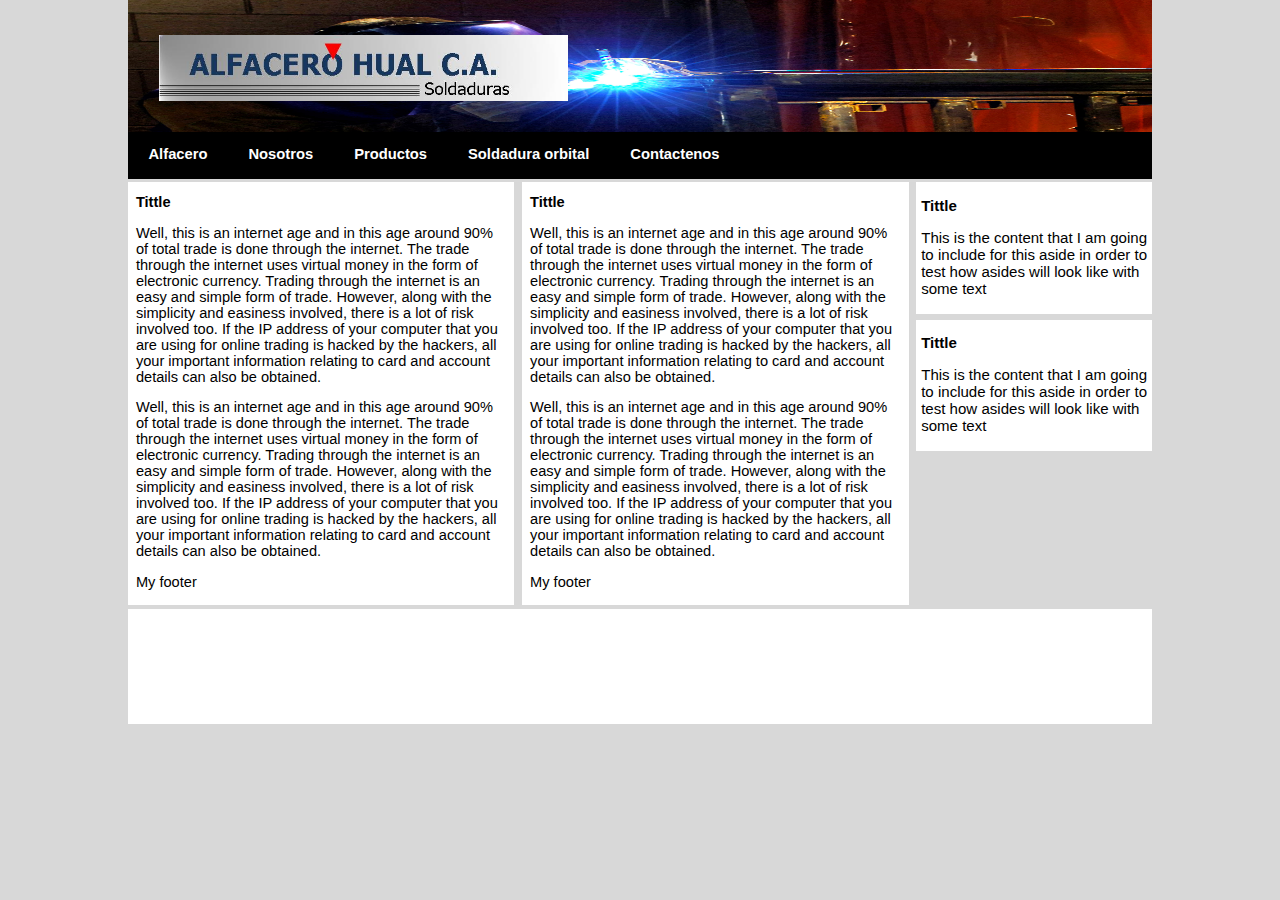
<file: index.html>
<html>
	<head>
		<!-- Angular lybraries-->
		<script src='js/angular.min.js'></script>
		<script src='js/angular-route.js'></script>
		<script src='js/content.js'></script>
		<script src="js/jquery-1.10.1.min.js"></script>
		<!-- Link to main stylesheet-->
		<link type='text/css' rel='stylesheet' href=css/main.css />
	</head>
	<body ng-app='app'>
		<div id='wrapper' class='wrapper'>
			<header class="mainHeader">
				<img src="img/bannerimg.jpg" class="bannerimg" />
				<img src="img/Alfalogo.JPG" class="logo" />
				<nav id='nav' class='nav'>
					<ul class='menu'>
						<a href='#/home'><li>Alfacero</li></a>
                                                <a href='#/about'><li>Nosotros</li></a>
                                                <a href='#/products?hello=3'><li>Productos</li></a>
                                                <a href='#/orbweld'><li>Soldadura orbital</li></a>
                                                <a href='#/contact'><li>Contactenos</li></a>
					</ul>
					<!--<ul id='productos' class='submenu'>
                                                <a href='#/'><li>Electrodos</li></a>
                                                <a href='#/'><li>Electrodos</li></a>
                                                <a href='#/'><li>Electrodos</li></a>
                                                <a href='#/'><li>Electrodos</li></a>
                                                <a href='#/'><li>Electrodos</li></a>
                                                <a href='#/'><li>Electrodos</li></a>
                                        </ul>-->

				</nav>
			</header>
			<div id='mainContent'>
				<div class='mInc'></div>
				<div class='sMInc'></div>
				<div ng-view>

				</div>
			</div>
			<aside id='mainAside' class='mainAside'>
				<div class='asides'>
					<h2>Tittle</h2>
					<p>This is the content that I am going to include for this aside in order to test how asides will look like with some text</p>
				</div>
				<div class='asides'>
                                        <h2>Tittle</h2>
                                        <p>This is the content that I am going to include for this aside in order to test how asides will look like with some text</p>
                                </div>
			</aside>
			<!--<footer class='mainFooter'>

			</footer>-->
		</div>
			<footer class='mainFooter'>

			</footer>
	</body>
</html>
</file>
